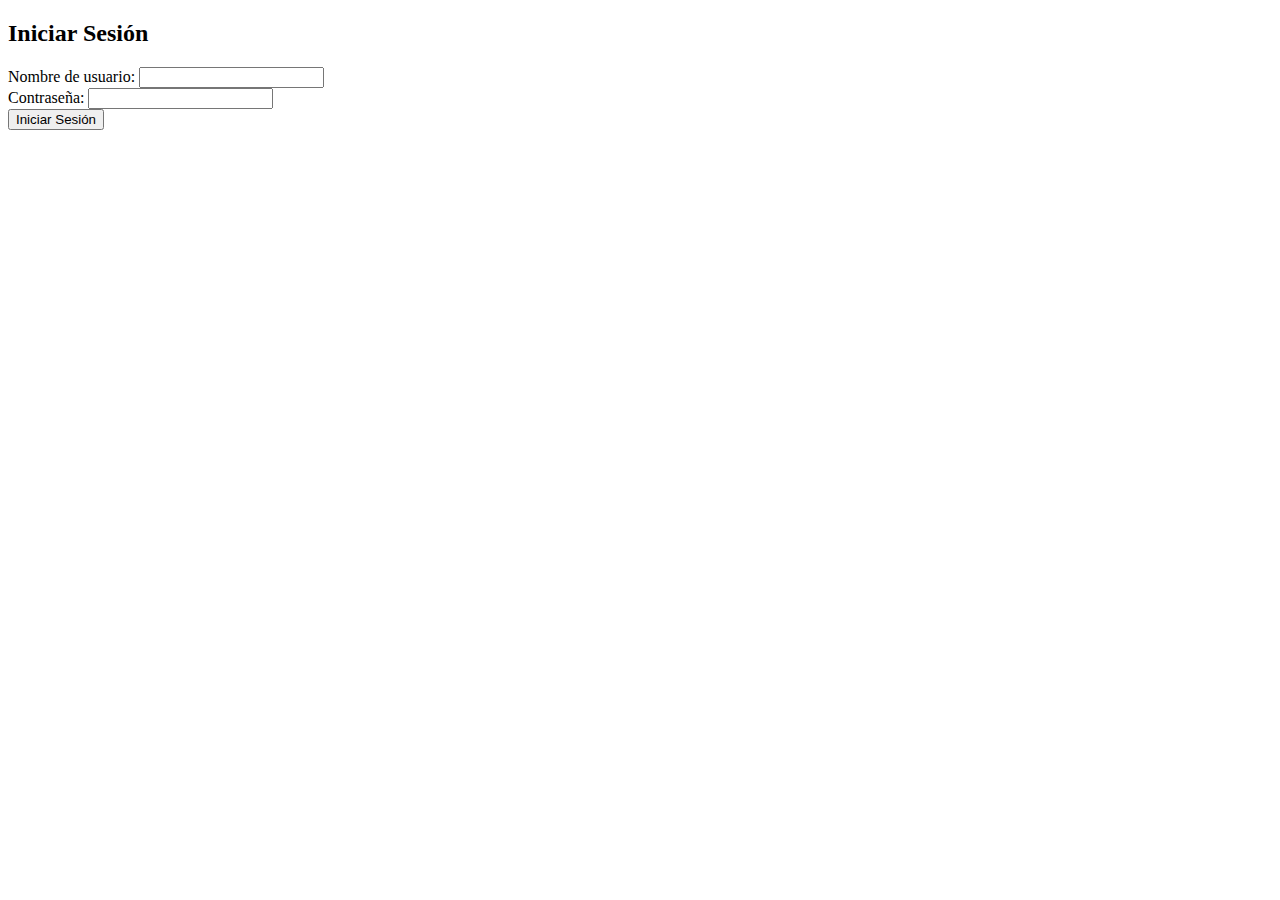
<file: login.html>
<!-- login.html -->
<!DOCTYPE html>
<html lang="es">
<head>
    <meta charset="UTF-8">
    <meta name="viewport" content="width=device-width, initial-scale=1.0">
    <title>Iniciar Sesión - TiKaPost</title>
</head>
<body>
    <h2>Iniciar Sesión</h2>
    <form action="login.php" method="POST">
        <label for="username">Nombre de usuario:</label>
        <input type="text" id="username" name="username" required>
        <br>
        <label for="password">Contraseña:</label>
        <input type="password" id="password" name="password" required>
        <br>
        <button type="submit">Iniciar Sesión</button>
    </form>
</body>
</html>
</file>
